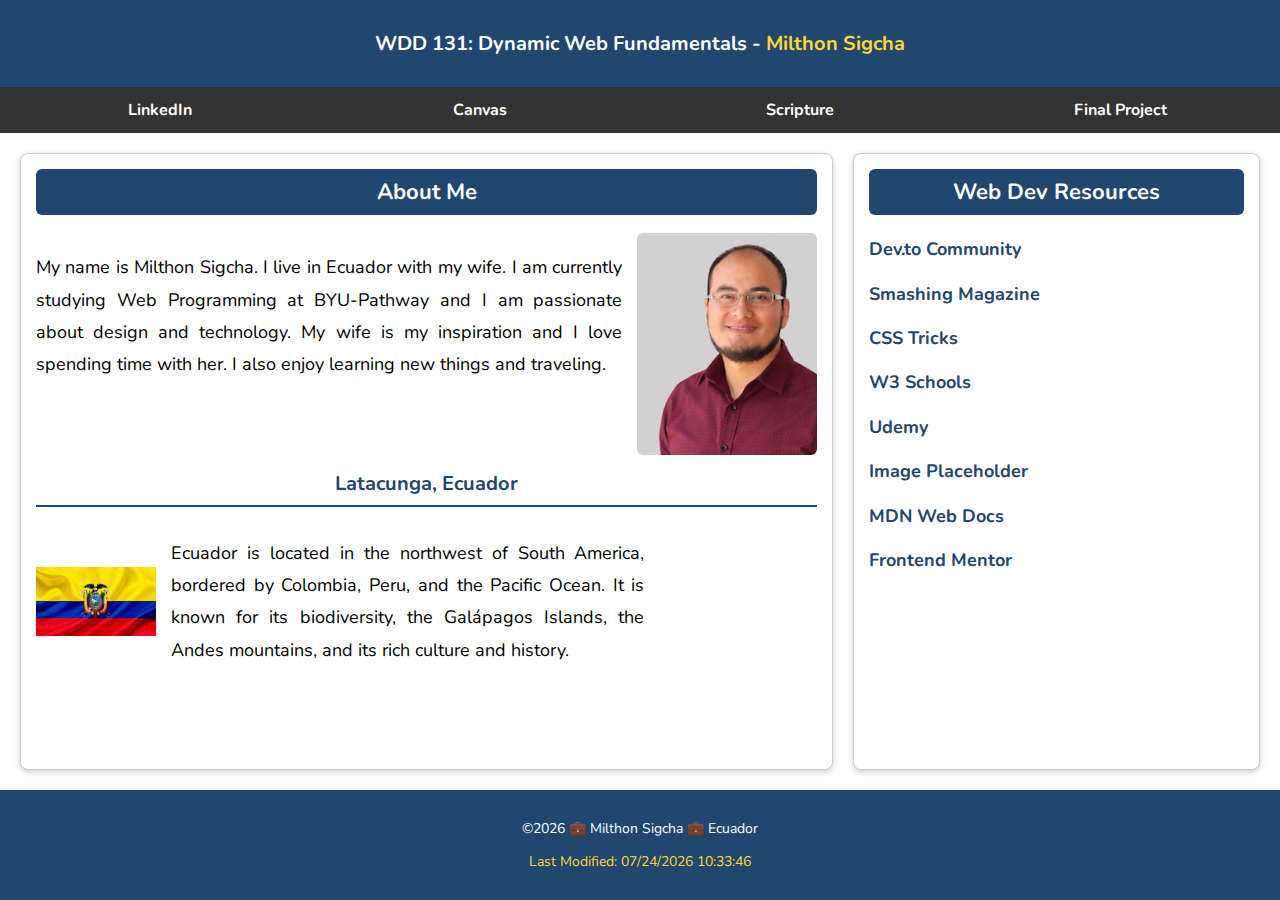
<file: index.html>
<!DOCTYPE html>
<html lang="en-us">
<head>
    <meta charset="UTF-8">
    <meta name="viewport" content="width=device-width, initial-scale=1.0">
    <title>WDD 131 - Dynamic Web Fundamentals - Milthon Sigcha</title>
    <meta name="description" content="WDD 131 - Dynamic Web Fundamentals - Milthon Sigcha. This is my personal home page serving as the landing page for the course.">
    <meta name="author" content="Milthon Sigcha">
    
    <!-- Google Fonts -->
     
    <link rel="preconnect" href="https://fonts.googleapis.com">
    <link rel="preconnect" href="https://fonts.gstatic.com" crossorigin>
    <link href="https://fonts.googleapis.com/css2?family=Nunito:wght@400;700&display=swap" rel="stylesheet">
    <link rel="stylesheet" href="week01/styles/base.css">
    <script src="week01/scripts/getdates.js" defer></script>
</head>

<body>

    <!-- Header -->

    <header>
        <div class="header-bar">
            <h1>WDD 131: Dynamic Web Fundamentals - <span class="highlight">Milthon Sigcha</span></h1>
        </div>
        <nav>
            <a href="https://www.linkedin.com/in/milthon-e-sigcha-242849220/" target="_blank">LinkedIn</a>
            <a href="https://byupw.instructure.com/courses/22834" target="_blank">Canvas</a>
            <a href="https://www.churchofjesuschrist.org/study/scriptures/bofm/3-ne/11?lang=eng&id=p15#p15" target="_blank">Scripture</a>
            <a href="#">Final Project</a>
        </nav>
    </header>

    <!-- Main -->

    <main>

        <!-- About Me -->

        <section class="card about">
            <h2>About Me</h2>
            <div class="about-content">
                <p>My name is Milthon Sigcha. I live in Ecuador with my wife. I am currently studying Web Programming at BYU-Pathway and I am passionate about design and technology. My wife is my inspiration and I love spending time with her. I also enjoy learning new things and traveling.</p>
                <img src="week01/images/profile.png" alt="Profile image of Milthon" width="180">
            </div>
            <div class="h3-container">
                <h3>Latacunga, Ecuador</h3>
            </div>
            <div class="country-info">
                <div class="flag-box">
                    <img src="week01/images/ecuador-flag.jpeg" alt="Official Flag of Ecuador">
                </div>
                <div class="text-box">
                    <p>Ecuador is located in the northwest of South America, bordered by Colombia, Peru, and the Pacific Ocean. It is known for its biodiversity, the Galápagos Islands, the Andes mountains, and its rich culture and history.</p>
                </div>
                <div class="empty-box"></div>
            </div>
        </section>

        <!-- Web Dev Resources -->

        <section class="card resources">
            <h2>Web Dev Resources</h2>
            <ul>
                <li><a href="https://dev.to/" target="_blank">Dev.to Community</a></li>
                <li><a href="https://www.smashingmagazine.com/" target="_blank">Smashing Magazine</a></li>
                <li><a href="https://css-tricks.com/" target="_blank">CSS Tricks</a></li>
                <li><a href="https://www.w3schools.com/" target="_blank">W3 Schools</a></li>
                <li><a href="https://www.udemy.com/" target="_blank">Udemy</a></li>
                <li><a href="https://placehold.co/" target="_blank">Image Placeholder</a></li>
                <li><a href="https://developer.mozilla.org" target="_blank">MDN Web Docs</a></li>
                <li><a href="https://www.frontendmentor.io" target="_blank">Frontend Mentor</a></li>
            </ul>
        </section>
    </main>

    <!-- Footer -->

    <footer>
        <p>&copy;<span id="currentyear"></span> 💼 Milthon Sigcha 💼 Ecuador</p>
        <p id="lastModified"></p>
    </footer>
</body>
</html>
</file>
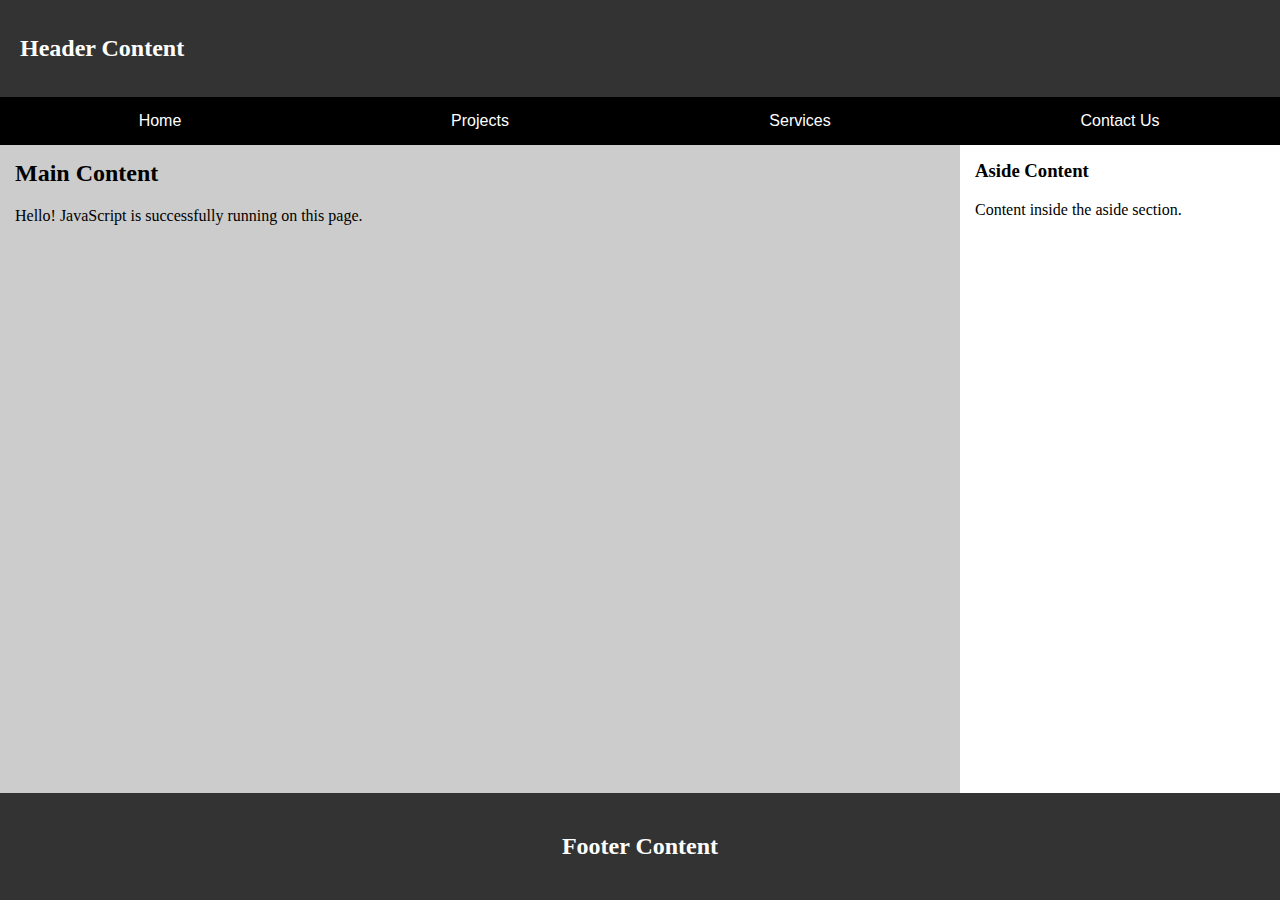
<file: week01/basic-layout.html>
<!DOCTYPE html>
<html lang="en-us">
<head>
    <meta charset="UTF-8">
    <meta name="viewport" content="width=device-width, initial-scale=1.0">
    <title>Basic Layout | Milton</title>
    <link rel="stylesheet" href="styles/layout.css">
        <script src="scripts/main.js" defer></script>
</head>
<body>
  
  <header>
    <h2 class="header-content">Header Content</h2>
    <nav>
      <a href="#">Home</a>
      <a href="#">Projects</a>
      <a href="#">Services</a>
      <a href="#">Contact Us</a>
    </nav>
  </header>

  <main>
    <section class="content">
      <h2>Main Content</h2>
      <p>Content inside the main section.</p>
    </section>
    <aside>
      <h3>Aside Content</h3>
      <p>Content inside the aside section.</p>
    </aside>
  </main>

  <footer>
    <h2>Footer Content</h2>
  </footer>
</body>
</html>
</file>
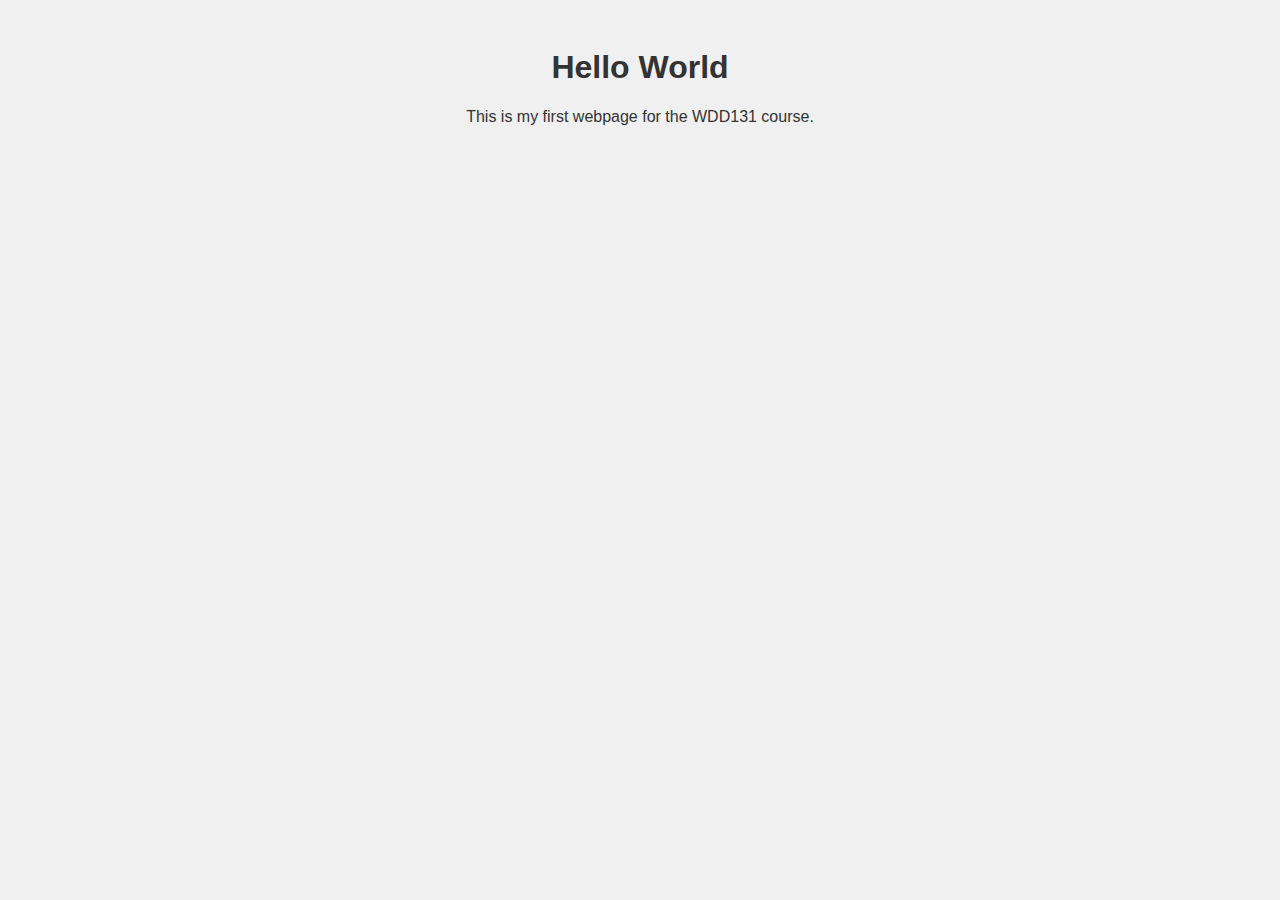
<file: week01/home-page.html>
<!DOCTYPE html>
<html lang="en">
<head>
    <meta charset="UTF-8">
    <meta name="viewport" content="width=device-width, initial-scale=1.0">
    <title>Home Page</title>
    <link rel="stylesheet" href="styles/home-page.css">
</head>
<body>
    <h1> Hello World </h1>
    <p> This is my first webpage for the WDD131 course. </p>
</body>
</html>
</file>
<file: week01/styles/base.css>
/* General */

body {
  font-family: 'Nunito', Arial, sans-serif;
  margin: 0;
  display: grid;
  grid-template-rows: auto 1fr auto;
  min-height: 100vh;
  background-color: white;
  color: black;
}

/* Header */
.header-bar {
  background-color: #21466f;
  color: white;
  text-align: center;
  padding: 30px;
}

.header-bar h1 {
  font-size: 20px;
  margin: 0;
  text-align: center; 
}

.header-bar .highlight {
  color: #fdd835; 
  font-weight: bold;
  display: inline-block; 
}

/* Navigation */
nav {
  background-color: #333;
  display: flex;
  justify-content: center;
}

nav a {
  flex: 1;
  text-align: center;
  padding: 12px;
  text-decoration: none;
  color: white;
  font-weight: bold;
}

nav a:hover {
  background-color: #444;
}

/* Main */
main {
  display: grid;
  grid-template-columns: 2fr 1fr;
  gap: 20px;
  padding: 20px;
  width: 100%;
  max-width: 100%;
  margin: 0 auto;
  box-sizing: border-box;
  font-size: 18px;
}

/* Card */
.card {
  border: 1px solid #ccc;
  border-radius: 8px;
  padding: 15px;
  background-color: white;
  box-shadow: 0 2px 6px rgba(0,0,0,0.2);
  width: 100%;
  box-sizing: border-box;
}

/* Card headings */
.card h2 {
  background-color: #21466f;
  color: white;
  padding: 8px;
  margin-top: 0;
  border-radius: 6px;
  font-size: 22px;
  text-align: center;
}

.card h3 {
  display: inline-block;
  border-bottom: 2px solid #21466f;
  padding-bottom: 8px;
  margin-top: 15px;
  margin-bottom: 15px;
  color: #21466f;
  font-weight: bold;
  font-size: 20px;
  text-align: center;
  width: 100%;
  justify-content: center;
}

/* About Me content */
.about-content {
  display: flex;
  justify-content: space-between;
  align-items: flex-start;
  gap: 15px;
}

.about-content p {
  line-height: 1.8;
  text-align: justify;
  font-size: 18px;
}

.about-content img {
  border-radius: 6px;
  max-width: 100%;
  height: auto;
}

/* Country Info */
.country-info {
  display: grid;
  grid-template-columns: auto 3fr 1fr;
  gap: 15px;
  align-items: center;
  margin-top: 15px;
}

.country-info img {
  max-width: 120px;
  height: auto;
  display: block;
}

.country-info p {
  margin: 0;
  text-align: justify;
  line-height: 1.8;
  font-size: 18px;
}

.country-info .empty-box {
  grid-column: 3 / 4;
}

/* Resources */
.resources ul {
  list-style-type: none;
  padding: 0;
}

.resources li {
  margin-bottom: 12px;
  line-height: 1.8;
  font-size: 18px;
}

.resources a {
  color: #21466f;
  text-decoration: none;
  font-weight: bold;
}

.resources a:hover {
  text-decoration: underline;
}

/* Footer */
footer {
  background-color: #21466f;
  color: white;
  text-align: center;
  padding: 15px;
  font-size: 14px;
}

#lastModified {
  color: #fdd835;
  margin-top: 5px;
}

/* Responsive: Mobile */
@media (max-width: 768px) {
  main {
    grid-template-columns: 1fr;
    padding: 15px;
    gap: 15px;
  }

  .about-content {
    flex-direction: column;
    align-items: center;
    gap: 15px;
  }

  .country-info {
    display: flex;
    flex-direction: column;
    align-items: center;
    gap: 10px;
    text-align: center;
  }

  .country-info img {
    margin: 0 auto;
  }

  .country-info p {
    width: 100%;
  }

  .card h2, .card h3 {
    font-size: 20px;
  }

  nav {
    flex-direction: column;
  }

  nav a {
    padding: 10px;
    border-top: 1px solid #444;
  }
}


/* Responsive: Tablet */
@media (min-width: 769px) and (max-width: 1024px) {
  main {
    grid-template-columns: 1fr 1fr;
    gap: 15px;
  }

  .about-content {
    flex-direction: column;
    align-items: flex-start;
  }

  .country-info {
    grid-template-columns: 1fr 2fr 1fr;
  }
}
</file>
<file: week01/styles/layout.css>
/* Grid layout */
body {
  font-family: "Times New Roman", serif;
  display: grid;
  grid-template-rows: auto 1fr auto;
  min-height: 100vh;
  margin: 0;
  color: black;
  background-color: white;
}


/* Header */
header {
  background-color: #333;
  color: white;
  display: flex;
  flex-direction: column;
}


.header-content {
  padding: 35px 20px;
  font-weight: bold;
  text-align: left;
  margin: 0;
  color: white;
  background-color: #333;
}

/* Navigation with Flexbox */
nav {
  background-color: #000;
  color: white;
  display: flex;
  justify-content: space-around;
  font-family: Arial, sans-serif;
}


nav a {
  color: white;
  background-color: #000;
  text-decoration: none;
  padding: 15px 0;
  flex: 1;
  text-align: center;
}

nav a:hover {
  background-color: #444;
  color: white;
}

/* Main */
main {
  display: grid;
  grid-template-columns: 3fr 1fr;
  min-height: 300px;
  background-color: white;
  color: black;
}

.content {
  background-color: #ccc;
  color: black;
  padding: 15px;
}

.content h2 {
  margin-top: 0;
  color: black;
  background-color: #ccc;
}

aside {
  background-color: #fff;
  color: black;
  padding: 15px;
}

aside h3 {
  margin-top: 0;
  color: black;
  background-color: #fff;
}

/* Footer */
footer {
  background-color: #333;
  color: white;
  text-align: center;
  font-weight: bold;
  padding: 40px;
}

footer h2 {
  margin: 0;
  color: white;
  background-color: #333;
}
</file>
<file: week01/styles/home-page.css>
/* A basic CSS file to test the link */
body {
    background-color: #f0f0f0;
    font-family: Arial, sans-serif;
    color: #333;
    text-align: center;
    padding: 20px;
}
</file>
